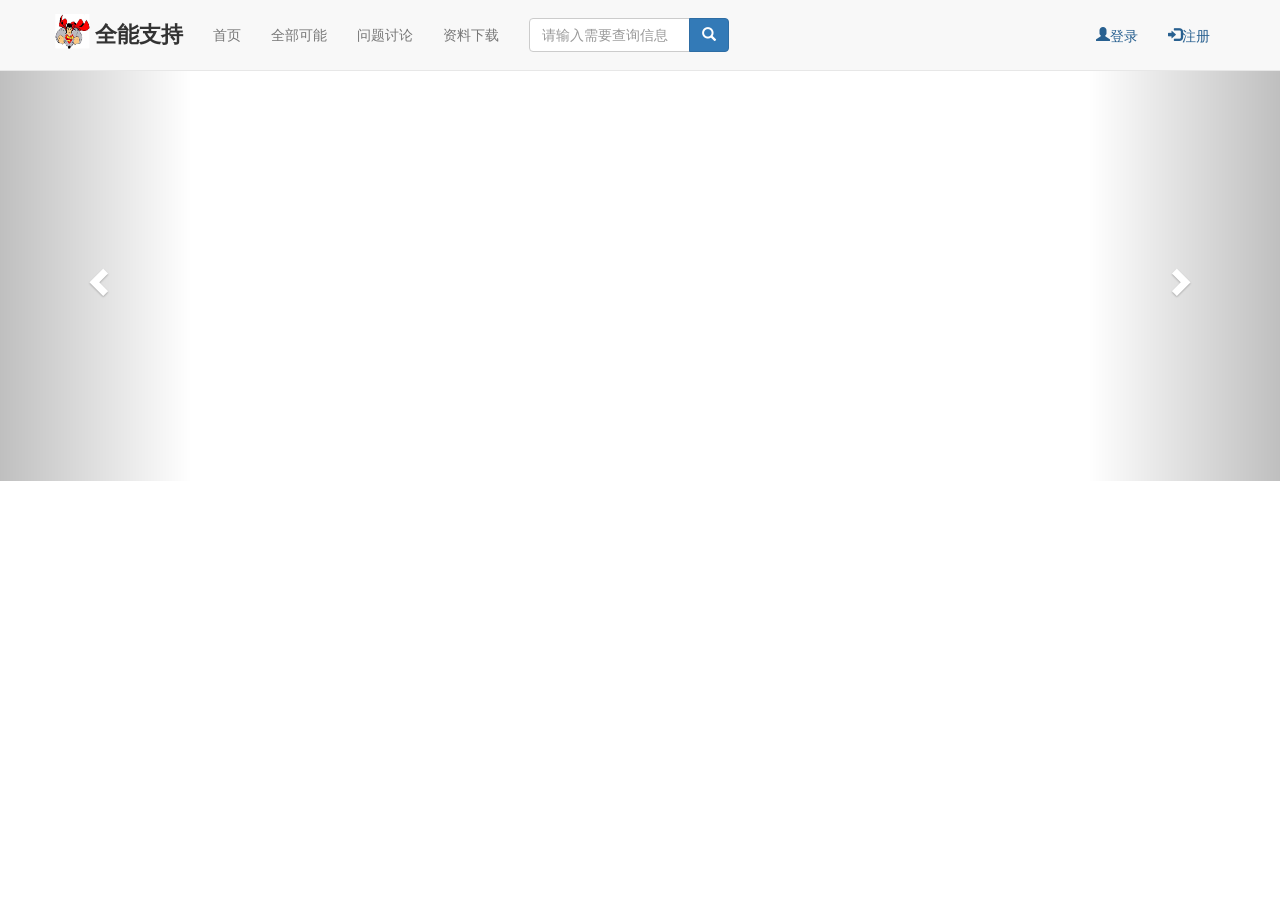
<file: static/index.html>
<!DOCTYPE html>
<html lang="en">
<head>
    <meta charset="UTF-8">
    <title>首页</title>
    <link rel="stylesheet" href="../css/bootstrap.min.css">
    <link rel="stylesheet" href="../css/index.css">
</head>
<body>
<nav class="navbar navbar-default navbar-static-top">
    <div class="container">
        <div class="navbar-header">
            <button type="button" class="navbar-toggle" data-toggle="collapse" data-target="#qh_navbar">
                <span class="icon-bar"></span>
                <span class="icon-bar"></span>
                <span class="icon-bar"></span>
            </button>
            <a href="#" class="navbar-brand">全能支持</a>
        </div>
        <div id="qh_navbar" class="collapse navbar-collapse">
            <ul class="nav navbar-nav">
                <li><a href="#">首页</a></li>
                <li><a href="#">全部可能</a></li>
                <li><a href="#">问题讨论</a></li>
                <li><a href="#">资料下载</a></li>
            </ul>
            <div class="navbar-form navbar-left"><!--左对齐-->
                <form accept="#" method="get">
                    <div class="input-group">
                        <input type="text" name="search_str" class="form-control" placeholder="请输入需要查询信息"/>
                        <span class="input-group-btn">
                            <button type="button" class="btn btn-primary">
                                <span class="glyphicon glyphicon-search"></span>
                            </button>
                        </span>
                    </div>
                </form>
            </div>
            <ul id="loginreg" class="nav navbar-nav navbar-right">
                <li><a href="#"><span style="color: #286090 ;" class="glyphicon glyphicon-user">登录</span></a></li>
                <li><a href="#"><span style="color: #286090 ;" class="glyphicon glyphicon-log-in">注册</span></a></li>
            </ul>

        </div>
    </div>
</nav>
<div id="carousel-qhkt" class="carousel slide" data-ride="carousel">
    <!-- Indicators -->
    <ol class="carousel-indicators">
        <li data-target="#carousel-carousel-qhkt" data-slide-to="0" class="active"></li>
        <li data-target="#carousel-carousel-qhkt" data-slide-to="1"></li>
        <li data-target="#carousel-carousel-qhkt" data-slide-to="2"></li>
    </ol>

    <!-- Wrapper for slides -->
    <div class="carousel-inner" role="listbox">
        <div class="item active"  data-lg-img="../img/1.jpg" data-xs-img="../img/4.jpg">
           <!-- <img src="../img/1.jpg" alt="carousel"> 把图片设置为背景色-->
        </div>
        <div class="item" data-lg-img="../img/2.jpg" data-xs-img="../img/4.jpg">
            <!--<img src="../img/2.jpeg" alt="carousel">-->
       </div>
       <div class="item"data-lg-img="../img/3.jpg" data-xs-img="../img/4.jpg">
            <!--<img src="../img/1.jpeg" alt="carousel">-->
       </div>
   </div>

   <!-- Controls -->
    <a class="left carousel-control" href="#carousel-carousel-qhkt" role="button" data-slide="prev">
        <span class="glyphicon glyphicon-chevron-left" aria-hidden="true"></span>
        <span class="sr-only">Previous</span>
    </a>
    <a class="right carousel-control" href="#carousel-carousel-qhkt" role="button" data-slide="next">
        <span class="glyphicon glyphicon-chevron-right" aria-hidden="true"></span>
        <span class="sr-only">Next</span>
    </a>
</div>
<!-- jQuery (Bootstrap 的所有 JavaScript 插件都依赖 jQuery，所以必须放在前边) -->
<script src="../js/jquery-3.5.0.min.js"></script>
<!-- 加载 Bootstrap 的所有 JavaScript 插件。你也可以根据需要只加载单个插件。 -->
<script src="../js/bootstrap.min.js"></script>
<script type="text/javascript" src="../js/index.js"></script>
</body>
</html>
</file>
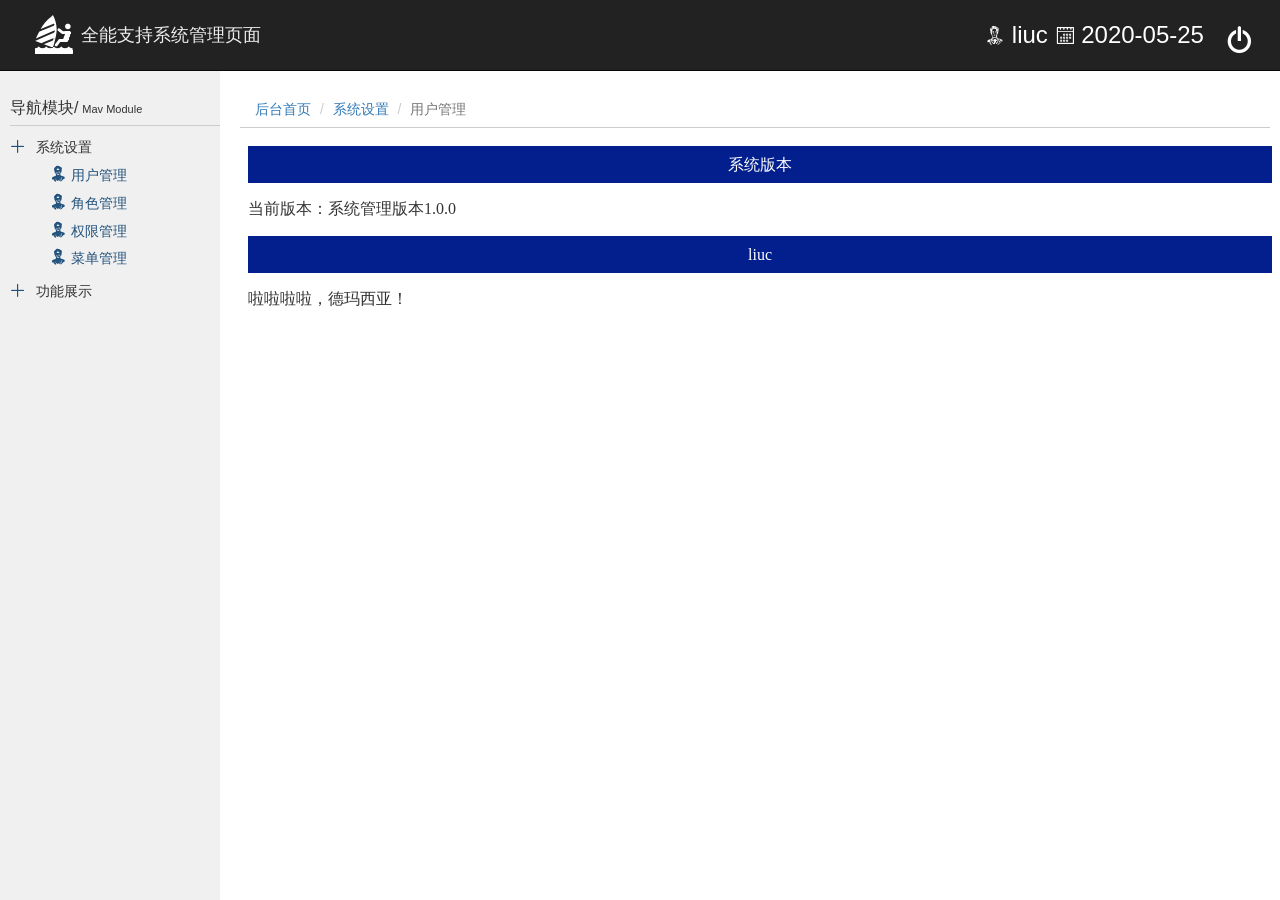
<file: static/admin.html>
<!DOCTYPE html>
<html lang="en">
<head>
    <meta charset="UTF-8">
    <title>后台管理</title>
    <link rel="stylesheet" href="../css/bootstrap.min.css">
    <link rel="stylesheet" href="../css/admin.css">
    <link rel="stylesheet" href="../fonts/iconfont.css">
</head>
<body>
<div id="admin_top" class="container-fluid"><!--100%宽度的容器-->
    <div class="row">
        <div class="navbar navbar-inverse navbar-static-top">
            <div class="navbar-header col-md-8">
                <span class="navbar-brand"><i class="iconfont icon-windsurfing"></i>全能支持系统管理页面</span>
            </div>
            <div class="col-md-8 col-md-offset-8 login_info text-right">
                <i class="iconfont icon-character1"></i>
                liuc
                <i class="iconfont icon-calendar"></i>
                2020-05-25
                <a href="#" class="pull-right">
                    <i class="iconfont icon-power"></i>
                </a>
            </div>
        </div>
    </div>

</div>
<!--侧边栏-->
<div id="slid_bar">
    <div class="sidlebar_title">
        <p>
            <span>导航模块/</span>
            <span>Mav Module</span>
        </p>
    </div>
    <div class="sidlebar_content navbar-fixed-bottom"><!--固定位置navbar-fixed-top-->
        <a href="#collapse_system" data-toggle="collapse"><i class="iconfont icon-21"></i>系统设置</a>
        <ul class="collapse in collapse_all" id="collapse_system">
            <li><a href="#" data-iframesrc="user_manager.html"><i class="iconfont icon-character1"></i>用户管理</a></li>
            <li><a href="#" data-iframesrc="role_manager.html"><i class="iconfont icon-character1"></i>角色管理</a></li>
            <li><a href="#"><i class="iconfont icon-character1"></i>权限管理</a></li>
            <li><a href="#collapse_yonghu" data-toggle="collapse"><i class="iconfont icon-character1"></i>菜单管理</a>
                <ul class="collapse" id="collapse_yonghu">
                    <li><a href="#"><i class="iconfont icon-character"></i>新增</a></li>
                    <li><a href="#"><i class="iconfont icon-character"></i>修改</a></li>
                    <li><a href="#"><i class="iconfont icon-character"></i>删除</a></li>
                </ul>


            </li>
        </ul>
        <a href="#collapse_vedio" data-toggle="collapse"><i class="iconfont icon-21"></i>功能展示</a>
        <ul class="collapse  collapse_all" id="collapse_vedio">
            <li><a href="#"><i class="iconfont icon-character1"></i>md5加密</a></li>
            <li><a href="#"><i class="iconfont icon-character1"></i>sha256加密</a></li>
            <li><a href="#"><i class="iconfont icon-character1"></i>3des加密</a></li>
            <li><a href="#collapse_jiemi" data-toggle="collapse"><i class="iconfont icon-character1"></i>批量加密</a>
                <ul class="collapse" id="collapse_jiemi">
                    <li><a href="#"><i class="iconfont icon-character"></i>文件上传</a></li>
                    <li><a href="#"><i class="iconfont icon-character"></i>文件下载</a></li>
                </ul>
            </li>
        </ul>
    </div>
</div>
<div id="path_nav">
    <ol class="breadcrumb">
        <li><a href="admin.html">后台首页</a></li>
        <li><a href="#" style="color: #337ab7">系统设置</a></li>
        <li class="active">用户管理</li>
    </ol>

</div>


<!-- jQuery (Bootstrap 的所有 JavaScript 插件都依赖 jQuery，所以必须放在前边) -->
<script src="../js/jquery214.min.js"></script>
<!-- 加载 Bootstrap 的所有 JavaScript 插件。你也可以根据需要只加载单个插件。 -->
<script src="../js/bootstrap.min.js"></script>
<script type="text/javascript" src="../js/admin.js"></script>
</body>
</html>
<iframe id="iframe-contant" class="navbar-fixed-bottom"
        frameborder="no" scrolling="auto" width="100%"
        height="100%" allowtransparency="true"
src="welecome.html">
</iframe>
</file>
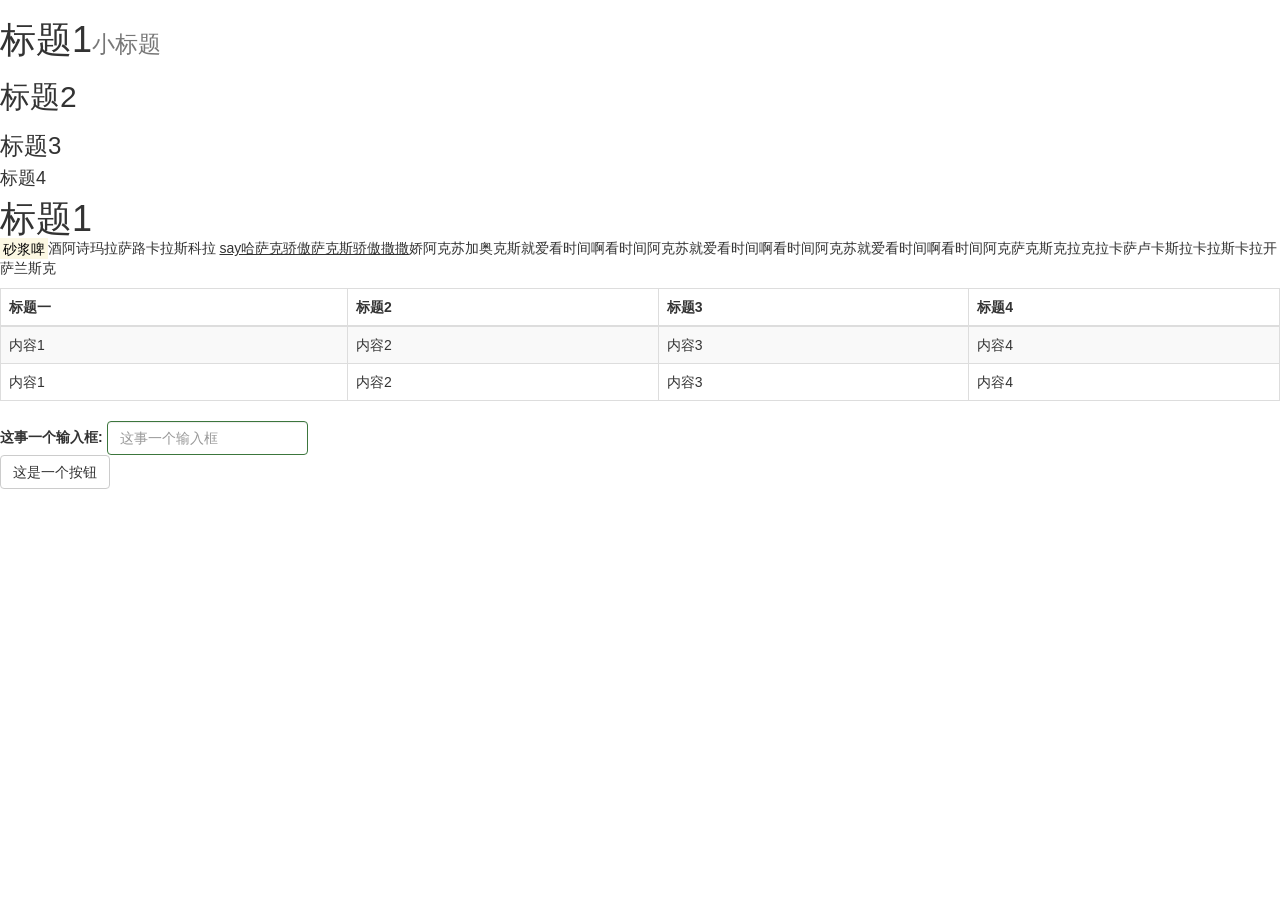
<file: static/day1.html>
<!DOCTYPE html>
<html lang="en">
<head>
    <meta charset="UTF-8">
    <title>标题</title>
    <link rel="stylesheet" href="../css/bootstrap.min.css">
</head>
<body>
<h1>标题1<small>小标题</small></h1>
<h2>标题2</h2>
<h3>标题3</h3>
<h4>标题4</h4>
<span class="h1">标题1</span>
<p><mark>砂浆啤</mark>酒阿诗玛拉萨路卡拉斯科拉 <ins>say哈萨克骄傲萨克斯骄傲撒撒</ins>娇阿克苏加奥克斯就爱看时间啊看时间阿克苏就爱看时间啊看时间阿克苏就爱看时间啊看时间阿克萨克斯克拉克拉卡萨卢卡斯拉卡拉斯卡拉开萨兰斯克</p>

<table class="table table-striped table-bordered table-hover">
    <thead>
        <tr>
            <th>标题一</th>
            <th>标题2</th>
            <th>标题3</th>
            <th>标题4</th>
        </tr>
    </thead>
    <tbody>
         <tr>
             <td>内容1</td>
             <td>内容2</td>
             <td>内容3</td>
             <td>内容4</td>
         </tr>
         <tr>
             <td>内容1</td>
             <td>内容2</td>
             <td>内容3</td>
             <td>内容4</td>
         </tr>
    </tbody>
</table>
<form class="form-inline">
<div class="form-group has-success">
<label for="">这事一个输入框:</label>
<input type="text" class="form-control" placeholder="这事一个输入框">
</div>
</form>

<button class="btn btn-default">这是一个按钮</button>










</body>
</html>
</file>
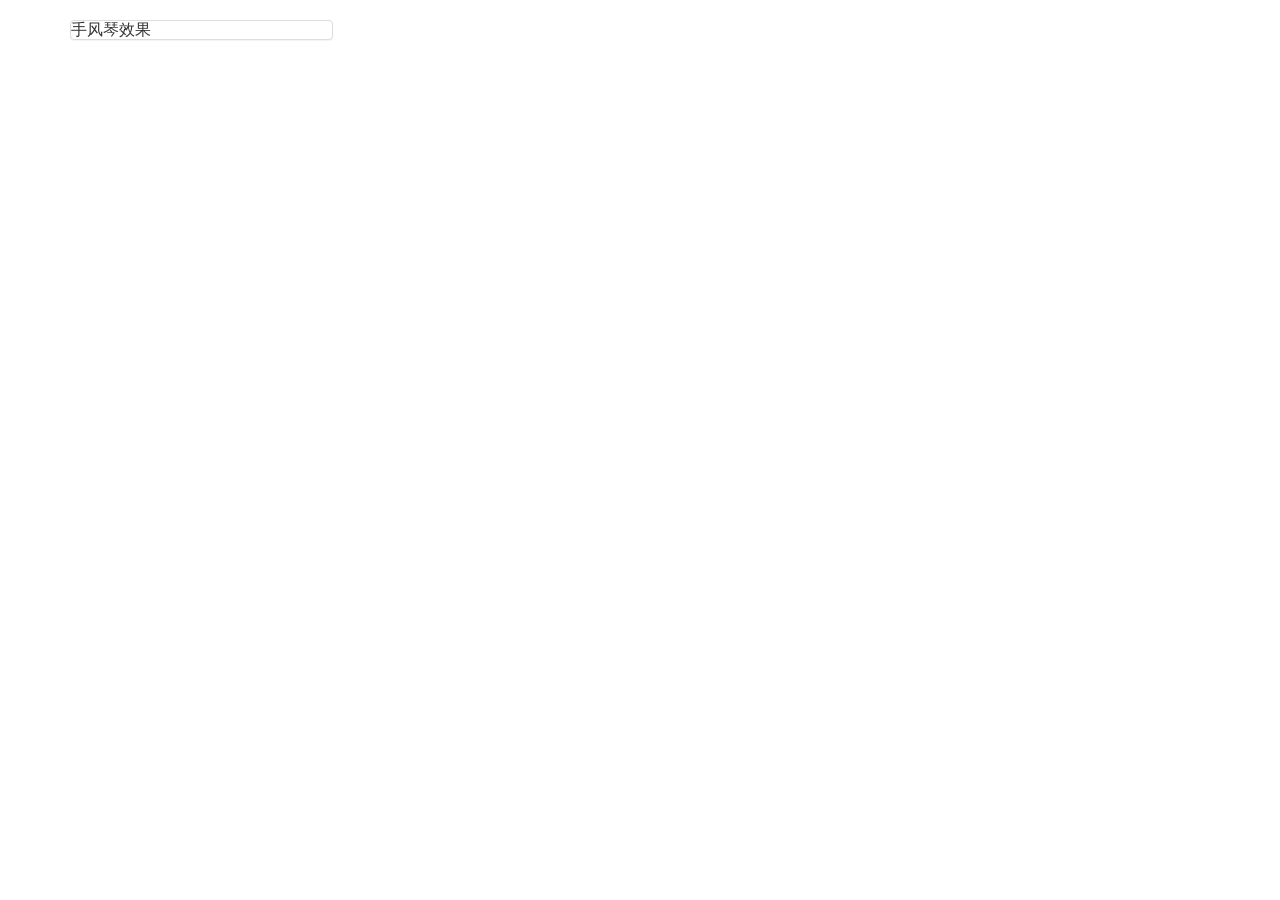
<file: static/day7.html>
<!DOCTYPE html>
<html lang="en">
<head>
    <meta charset="UTF-8">
    <title>Title</title>
    <link rel="stylesheet" href="../css/bootstrap.min.css">
</head>
<body>
<div class="container" style="padding-top: 20px;">
    <div class="row">
        <div class="col-xs-6">
           <!--
              写手风琴效果
              1,注意格式，
              2，选择器data-parent 打开当前的会关闭当前面板下的其他面板信息
           -->
            <div class="panel-group" id="pg">
                <div class="panel panel-default">
                    <H4 class="panel-title">
                        <a href="#" data-toggle="collapse" data-target="#clp1" data-parent="#pg">
                            手风琴效果
                        </a>
                    </H4>
                    <div class="collapse panel-collapse" id="clp1">
                        <div class="panel-body">
                            <p>你你你好里急卡路里绿绿绿绿绿绿绿绿绿绿绿绿无无无无无无</p>
                            <p>你你你好里急卡路里绿绿绿绿绿绿绿绿绿绿绿绿无无无无无无</p>
                            <p>你你你好里急卡路里绿绿绿绿绿绿绿绿绿绿绿绿无无无无无无</p>
                        </div>
                    </div>
                </div>

            </div>
        </div>
    </div>

</div>

<!-- jQuery (Bootstrap 的所有 JavaScript 插件都依赖 jQuery，所以必须放在前边) -->
<script src="../js/jquery-3.5.0.min.js"></script>
<!-- 加载 Bootstrap 的所有 JavaScript 插件。你也可以根据需要只加载单个插件。 -->
<script src="../js/bootstrap.min.js"></script>
<script type="text/javascript" src="../js/day7.js"></script>
</body>
</html>
</file>
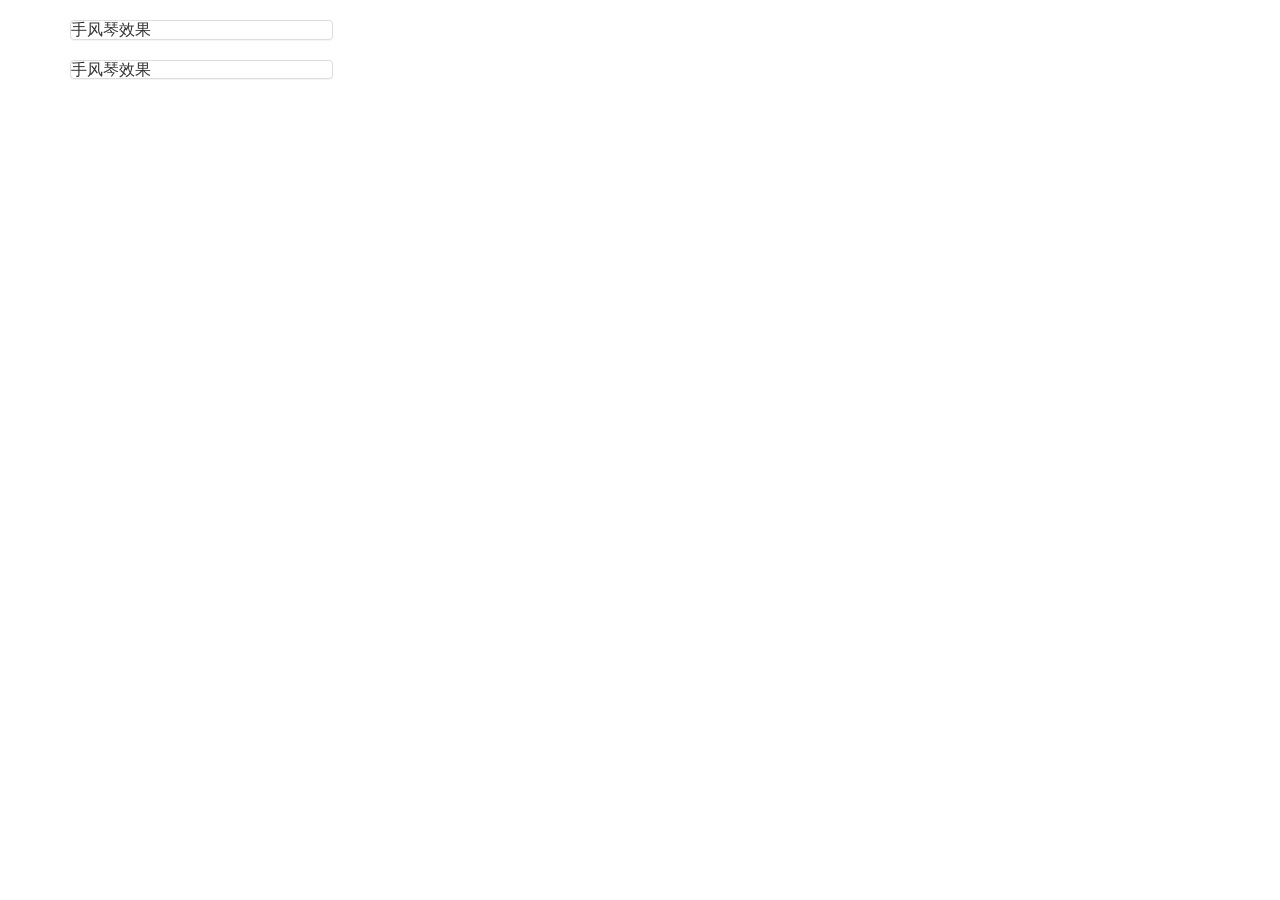
<file: static/day8.html>
<!DOCTYPE html>
<html lang="en">
<head>
    <meta charset="UTF-8">
    <title>Title</title>
    <link rel="stylesheet" href="../css/bootstrap.min.css">
</head>
<body>
<div class="container" style="padding-top: 20px;">
    <div class="row">
        <div class="col-xs-6">
            <!--
               写手风琴效果
               1,注意格式，
               2，选择器data-parent 打开当前的会关闭当前面板下的其他面板信息
            -->
            <div class="panel-group" id="pg">
                <div class="panel panel-default">
                    <H4 class="panel-title">
                        <a href="#" id="cllbtn">
                            手风琴效果
                        </a>
                    </H4>
                    <div class="collapse panel-collapse" id="clp4">
                        <div class="panel-body">
                            <p>你你你好里急卡路里绿绿绿绿绿绿绿绿绿绿绿绿无无无无无无</p>
                            <p>你你你好里急卡路里绿绿绿绿绿绿绿绿绿绿绿绿无无无无无无</p>
                            <p>你你你好里急卡路里绿绿绿绿绿绿绿绿绿绿绿绿无无无无无无</p>
                        </div>
                    </div>
                </div>

            </div>

                <div class="panel panel-default">
                    <H4 class="panel-title">
                        <a href="#" data-toggle="collapse" data-target="#clp5" data-parent="#pg">
                            手风琴效果
                        </a>
                    </H4>
                    <div class="collapse panel-collapse" id="clp5">
                        <div class="panel-body">
                            <p>你你你好里急卡路里绿绿绿绿绿绿绿绿绿绿绿绿无无无无无无</p>
                            <p>你你你好里急卡路里绿绿绿绿绿绿绿绿绿绿绿绿无无无无无无</p>
                            <p>你你你好里急卡路里绿绿绿绿绿绿绿绿绿绿绿绿无无无无无无</p>
                        </div>
                    </div>
                </div>

        </div>
    </div>

</div>

<!-- jQuery (Bootstrap 的所有 JavaScript 插件都依赖 jQuery，所以必须放在前边) -->
<script src="../js/jquery-3.5.0.min.js"></script>
<!-- 加载 Bootstrap 的所有 JavaScript 插件。你也可以根据需要只加载单个插件。 -->
<script src="../js/bootstrap.min.js"></script>
<script type="text/javascript" src="../js/day7.js"></script>
</body>
</html>
</file>
<file: css/index.css>
.navbar-brand{
    background: url("../img/logo.jpg") no-repeat;
    background-size: 35px 35px;
    background-position: 0px 14px;
    padding-left: 40px;
    color: #333 !important;
    font-size:22px;
    font-weight: bolder;
}
.navbar-brand{
    color: #333;
}
.input-group{
    width: 200px;
}
.input-group >input,
.input-group >input:focus{
    border: 1px #ccc solid;
    box-shadow: none;
    outline: none;
}
.input-group >input{
    border: 1px #ccc solid;
}
.btn:focus,
.btn.active:focus,
.btn:active:focus,
.btn:active.focus,
.btn.active.focus{
    outline: none;
    box-shadow: none;
    background:#286090;
    border-color: #286090;
}
.btn:hover{
    background:#286090;
    border-color: #286090;
}
/*轮播的样式 取消nav和carousel 间隔*/
#carousel-qhkt{
    margin-top: -20px;
}
/*图片位置居中*/
.carousel-inner >div.item{
    height: 400px;
    background-position: center center !important;
    background-size: cover;/*四个值*/
}

/*noinspection CssInvalidAtRule*/
@media(min-width:769px){
    .carousel-inner >div.item{
        height: 410px;
    }

}
/*noinspection CssInvalidAtRule*/
@media(min-width:768px){
    .carousel-inner >div.item{
        height: 410px;
    }

}
</file>
<file: css/admin.css>
/*.navbar-brand{*/
/*    background: url("../img/logo.jpg") no-repeat;*/
/*    background-size: 35px 35px;*/
/*    background-position: 0px 14px;*/
/*    padding-left: 40px;*/
/*    color: #333 !important;*/
/*    font-size:22px;*/
/*    font-weight: bolder;*/
/*}*/
#admin_top{
    z-index: 1;/*垂直距离*/
}
.navbar-brand{
    color: #eee !important;
    position: relative;
    padding-left: 66px;
}
.navbar-brand >i{
    font-size: 45px;
    color: #fff;
    position: absolute;
    top: 26px;
    left: 16px;
}
.navbar-inverse >div>a{
    color: #fff;
    position: relative;/**相对定位**/
    display: block;
    width: 50px;
    height: 70px;
    line-height: 40px;

}
.navbar-inverse >div>a:hover{
    text-decoration: none;


}
.navbar-inverse >div>a>i{
    font-size: 30px;
    position: absolute;/**绝对定位**/
    top:20px;
    right: 0px;
}
.login_info{
    height: 70px;
    line-height: 70px;
    color: #fff;
    font-size: 24px;
    padding-right: 26px;
}
.login_info>i{
    font-size: 20px;
}
/**侧边栏样式*/
#slid_bar{
    width: 220px;
    background: #f0f0f0;
    margin-top: -20px;
    float: left;
}
.sidlebar_title{
    width: 220px;
    height: 55px;
    position: relative;/*相对*/
    padding-left: 10px;
    background: #f0f0f0;
    z-index: 1;/*垂直方向高度*/
}
.sidlebar_title>p{
    margin: 0px;
    position: absolute;
    bottom: 0;
    border-bottom: 1px #ccc solid;
    width: 210px;
    padding-bottom: 5px;

}
.sidlebar_title>p>span:first-child{
    font-size: 16px;
}
.sidlebar_title>p>span:last-child{
    font-size: 11px;
}
.sidlebar_content{
    width: 220px;
    height: 100%;
    background: #f0f0f0;
    z-index: 0;/*垂直方向高度*/
    padding-top: 135px;
    overflow-x: hidden;
    overflow-y: scroll;/*y轴过长生成下滑滚轴*/
    padding-left: 10px;

}
.sidlebar_content >a{
    color: #333;
    text-decoration: none;/*下划线*/
    display: block;
}

.sidlebar_content >a >i{
    padding-right: 10px;
    color:#23527c;
}
.sidlebar_content>ul{


}
.sidlebar_content>ul>li{
    list-style: none;
    padding-top: 5px;/*padding-top: 10px;*/

}

.sidlebar_content>ul>li>a{
    color: #23527c;
    text-decoration: none;

}
.sidlebar_content>ul>li>a:hover{
    color: #2aabd2;

}

.sidlebar_content>ul>li>a>i{
    color: #23527c;
    font-weight: bolder;
    padding-right: 5px;
}
.sidlebar_content>ul>li>ul>li{
    text-decoration: none;
    list-style: none;
}
.navactive{ /*选中的样式*/
    color: #0D50EA !important;
    font-weight: bolder !important;
}
/*路径导航*/
#path_nav{
    margin-left: 240px;
    padding-right: 10px;
}
.breadcrumb{
    background: #fff !important;
    margin: 0;
    border-bottom: 1px #ccc solid;
    border-radius: 0;
}
#iframe-contant{
    z-index: -1;
    padding-left: 240px;
    padding-top: 130px;
}
</file>
<file: fonts/iconfont.css>
@font-face {font-family: "iconfont";
  src: url('iconfont.eot?t=1590332930387'); /* IE9 */
  src: url('iconfont.eot?t=1590332930387#iefix') format('embedded-opentype'), /* IE6-IE8 */
  url('[data-uri]') format('woff2'),
  url('iconfont.woff?t=1590332930387') format('woff'),
  url('iconfont.ttf?t=1590332930387') format('truetype'), /* chrome, firefox, opera, Safari, Android, iOS 4.2+ */
  url('iconfont.svg?t=1590332930387#iconfont') format('svg'); /* iOS 4.1- */
}

.iconfont {
  font-family: "iconfont" !important;
  font-size: 16px;
  font-style: normal;
  -webkit-font-smoothing: antialiased;
  -moz-osx-font-smoothing: grayscale;
}

.icon-riqi:before {
  content: "\e8cc";
}

.icon-riqi1:before {
  content: "\e612";
}

.icon-jianhao:before {
  content: "\e637";
}

.icon-21:before {
  content: "\e620";
}

.icon-xitongshezhi:before {
  content: "\e605";
}

.icon-power:before {
  content: "\e615";
}

.icon-windsurfing:before {
  content: "\edb3";
}

.icon-calendar:before {
  content: "\e665";
}

.icon-character:before {
  content: "\e608";
}

.icon-character1:before {
  content: "\e607";
}
</file>
